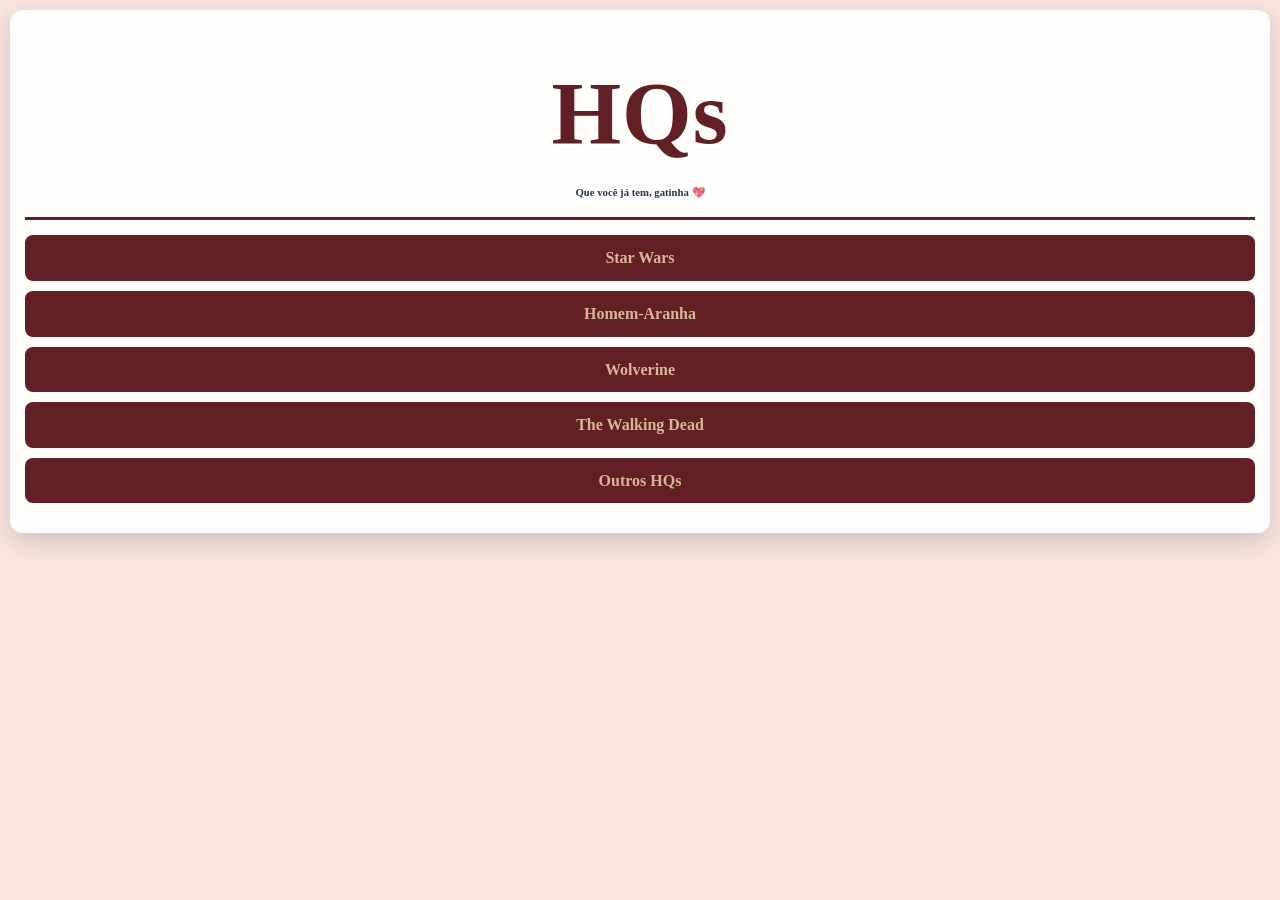
<file: index.html>
<!DOCTYPE html>
<html lang="PT-BR">
  <head>
    <meta charset="UTF-8" />
    <meta name="viewport" content="width=device-width, initial-scale=1.0" />
    <link rel="stylesheet" href="./index.css"/>
    <title>Banco de Dados de HQs</title>
  </head>
  <body>
    <div class="container">
      <header>
        <h1><a href="#inicio">HQs</a></h1>
        <h6>Que você já tem, gatinha 💖</h6>
      </header>

      <nav class="inicio">
        <ul>
          <li><a href="#star_wars">Star Wars</a></li>
          <li><a href="#homem_aranha">Homem-Aranha</a></li>
          <li><a href="#wolverine">Wolverine</a></li>
          <li><a href="#the_walking_dead">The Walking Dead</a></li>
          <li><a href="#outros">Outros HQs</a></li>
        </ul>
      </nav>

      <main>
        <section id="star_wars" class="subsecao">
          <h2>Star Wars</h2>
          <div class="sql-block">
            <table>
              <thead>
                <tr>
                  <th>Editora</th>
                  <th>Nome</th>
                  <th>Ano</th>
                  <th>Número</th>
                </tr>
              </thead>
              <tbody>
                <tr>
                  <td>Panini Comics</td>
                  <td>Star Wars - O Esquadrão Perdido (Darth Vader)</td>
                  <td>2015</td>
                  <td>Volume 1</td>
                </tr>
                <tr>
                  <td>Panini Comics</td>
                  <td>Star Wars Legends - À Mercê de Darth Vader</td>
                  <td>2015</td>
                  <td>002</td>
                </tr>
                <tr>
                  <td>Panini Comics</td>
                  <td>Star Wars - Darth Vader</td>
                  <td>2015</td>
                  <td>002</td>
                </tr>
                <tr>
                  <td>Panini Comics</td>
                  <td>Star Wars Darth Vader - Alianças Sombrias</td>
                  <td>2015</td>
                  <td>003</td>
                </tr>
                <tr>
                  <td>Panini Comics</td>
                  <td>Star Wars - Luke Skywalker Ao Ataque!</td>
                  <td>2015</td>
                  <td>003</td>
                </tr>
                <tr>
                  <td>Panini Comics</td>
                  <td>Star Wars Legends - Assalto Rebelde</td>
                  <td>2017</td>
                  <td>12</td>
                </tr>
                <tr>
                  <td>Panini Comics</td>
                  <td>Star Wars Legends - Matrimônio Sangrento</td>
                  <td>2015</td>
                  <td>13</td>
                </tr>
              </tbody>
            </table>
          </div>
        </section>

        <section id="wolverine" class="subsecao">
          <h2>Wolverine HQs</h2>
          <div class="sql-block">
            <table>
              <thead>
                <tr>
                  <th>Editora</th>
                  <th>Nome</th>
                  <th>Ano</th>
                  <th>Número</th>
                </tr>
              </thead>
              <tbody>
                <tr>
                  <td>Editora Abril</td>
                  <td>
                    Wolverine e Kitty Pryde - Dois X-Men em Conflito no Japão!
                  </td>
                  <td>1989</td>
                  <td>1</td>
                </tr>
                <tr>
                  <td>Abril Jovem</td>
                  <td>Wolverine Versus Homem-Aranha</td>
                  <td>1992</td>
                  <td>15</td>
                </tr>
                <tr>
                  <td>Abril Jovem</td>
                  <td>Wolverine - Arma Mortífera</td>
                  <td>1995</td>
                  <td>42</td>
                </tr>
                <tr>
                  <td>Abril Jovem</td>
                  <td>Wolverine - Massacre (Fase 12)</td>
                  <td>1998</td>
                  <td>80</td>
                </tr>
                <tr>
                  <td>Abril Jovem</td>
                  <td>Wolverine</td>
                  <td>1998</td>
                  <td>81</td>
                </tr>
                <tr>
                  <td>Abril Jovem</td>
                  <td>Wolverine</td>
                  <td>1998</td>
                  <td>82</td>
                </tr>
                <tr>
                  <td>Abril</td>
                  <td>Wolverine - Futuro Esquecido!</td>
                  <td>1999</td>
                  <td>93</td>
                </tr>
                <tr>
                  <td>Abril</td>
                  <td>Wolverine - Vingança e Grandes Revelações</td>
                  <td>1999</td>
                  <td>94</td>
                </tr>
                <tr>
                  <td>Abril</td>
                  <td>Wolverine - O Triunfo do Dentes de Sabre!</td>
                  <td>2000</td>
                  <td>95</td>
                </tr>
                <tr>
                  <td>Abril</td>
                  <td>
                    Wolverine - O Resgate do Professor Xavier (Parte Final)
                  </td>
                  <td>2000</td>
                  <td>97</td>
                </tr>
                <tr>
                  <td>Abril</td>
                  <td>Wolverine</td>
                  <td>2000</td>
                  <td>99</td>
                </tr>
              </tbody>
            </table>
          </div>
        </section>

        <section id="homem_aranha" class="subsecao">
          <h2>Homem-Aranha HQs</h2>
          <div class="sql-block">
            <table>
              <thead>
                <tr>
                  <th>Editora</th>
                  <th>Nome</th>
                  <th>Ano</th>
                  <th>Número</th>
                </tr>
              </thead>
              <tbody>
                <tr>
                  <td>Abril Jovem</td>
                  <td>A Teia do Aranha - Hulk Esmaga!</td>
                  <td>1996</td>
                  <td>84</td>
                </tr>
                <tr>
                  <td>Abril Jovem</td>
                  <td>O Homem-Aranha - Massacre (Fase 2)</td>
                  <td>1998</td>
                  <td>183</td>
                </tr>
                <tr>
                  <td>Abril Jovem</td>
                  <td>O Homem-Aranha - A Saga do Clone (Penúltimo Capítulo)</td>
                  <td>1998</td>
                  <td>186</td>
                </tr>
                <tr>
                  <td>Abril</td>
                  <td>O Homem-Aranha - Presa do Abutre</td>
                  <td>1999</td>
                  <td>190</td>
                </tr>
                <tr>
                  <td>Abril</td>
                  <td>O Homem-Aranha - Octopus Vive!</td>
                  <td>1999</td>
                  <td>191</td>
                </tr>
                <tr>
                  <td>Abril</td>
                  <td>O Homem-Aranha - A Morte de Venom</td>
                  <td>1999</td>
                  <td>195</td>
                </tr>
                <tr>
                  <td>Abril</td>
                  <td>O Homem-Aranha - Temporada de Caça (Parte I)</td>
                  <td>1999</td>
                  <td>196</td>
                </tr>
                <tr>
                  <td>Abril</td>
                  <td>O Homem-Aranha - O Pulo da Gata!</td>
                  <td>2000</td>
                  <td>199</td>
                </tr>
                <tr>
                  <td>Abril</td>
                  <td>O Homem-Aranha - Um Novo Começo!</td>
                  <td>2000</td>
                  <td>201</td>
                </tr>
                <tr>
                  <td>Abril</td>
                  <td>O Homem-Aranha - "Eu Quero Sua Vida!"</td>
                  <td>2000</td>
                  <td>204</td>
                </tr>
                <tr>
                  <td>Abril</td>
                  <td>O Homem-Aranha - A Volta do Rei do Crime!</td>
                  <td>2000</td>
                  <td>205</td>
                </tr>
              </tbody>
            </table>
          </div>
        </section>

        <section id="the_walking_dead" class="subsecao">
          <h2>The Walking Dead HQs</h2>
          <div class="sql-block">
            <table>
              <thead>
                <tr>
                  <th>Editora</th>
                  <th>Mês</th>
                  <th>Ano</th>
                  <th>Número</th>
                </tr>
              </thead>
              <tbody>
                <tr>
                  <td>HQM</td>
                  <td>Outubro</td>
                  <td>2012</td>
                  <td>1</td>
                </tr>
                <tr>
                  <td>HQM</td>
                  <td>Novembro</td>
                  <td>2012</td>
                  <td>2</td>
                </tr>
                <tr>
                  <td>HQM</td>
                  <td>Dezembro</td>
                  <td>2012</td>
                  <td>3</td>
                </tr>
                <tr>
                  <td>HQM</td>
                  <td>Janeiro</td>
                  <td>2013</td>
                  <td>4</td>
                </tr>
                <tr>
                  <td>HQM</td>
                  <td>Fevereiro</td>
                  <td>2013</td>
                  <td>5</td>
                </tr>
                <tr>
                  <td>HQM</td>
                  <td>Março</td>
                  <td>2013</td>
                  <td>6</td>
                </tr>
                <tr>
                  <td>HQM</td>
                  <td>Abril</td>
                  <td>2013</td>
                  <td>7</td>
                </tr>
                <tr>
                  <td>HQM</td>
                  <td>Maio</td>
                  <td>2013</td>
                  <td>8</td>
                </tr>
                <tr>
                  <td>HQM</td>
                  <td>Junho</td>
                  <td>2013</td>
                  <td>9</td>
                </tr>
              </tbody>
            </table>
          </div>
        </section>

        <section id="outros" class="subsecao">
          <h2>HQs sem Seção</h2>
          <div class="sql-block">
            <table>
              <thead>
                <th>Editora</th>
                <th>Nome</th>
                <th>Ano</th>
                <th>Número</th>
              </thead>
              <tbody>
                <tr>
                  <td>Abril</td>
                  <td>Marvel 99</td>
                  <td>1999</td>
                  <td>5</td>
                </tr>
                <tr>
                  <td>Abril Jovem</td>
                  <td>
                    O Melhor de Batman - Batman: Ano Dois & A Morte de Robin
                  </td>
                  <td>1996</td>
                  <td>5</td>
                </tr>
                <tr>
                  <td>Panini Comics</td>
                  <td>Batman - Do Inferno</td>
                  <td>2015</td>
                  <td>39</td>
                </tr>
              </tbody>
            </table>
          </div>
        </section>
      </main>
    </div>
  </body>
</html>
</file>
<file: index.css>
:root {
  --primary-color: #632024;
  --secondary-color: #6f4d38;
  --dark-color: #25344f;
  --info-color: #617891;
  --light-color: #d5b893;
}

* {
  margin: 0;
  padding: 0;
  box-sizing: border-box;
  font-family: Georgia, "Times New Roman", Times, serif;
}

html {
  background-color: #f8e3df;
}

body {
  line-height: 1.6;
  color: var(--dark-color);
  display: block;
  padding: 10px;
}

.container {
  width: 100%;
  max-width: 100%;
  background-color: rgba(255, 255, 255, 0.95);
  box-shadow: 0 8px 25px rgba(0, 0, 0, 0.15);
  border-radius: 12px;
  padding: 15px;
}

header {
  text-align: center;
  padding: 1rem 0;
  border-bottom: 3px solid var(--primary-color);
}

header h1 {
  font-size: 7vw;
  letter-spacing: 1px;
}

header a{
  text-decoration: none;
  color: var(--primary-color);
 
}

header h5 {
  color: var(--dark-color);
  font-size: 4vw;
}

nav {
  margin: 15px 0;
}

nav ul {
  list-style: none;
  display: flex;
  flex-direction: column;
  gap: 10px;
  padding: 0;
}

nav a {
  display: block;
  text-decoration: none;
  color: var(--light-color);
  font-weight: 600;
  text-align: center;
  background-color: var(--primary-color);
  padding: 10px;
  border-radius: 8px;
  transition: 0.3s;
}

nav a:hover {
  background-color: var(--secondary-color);
}

.subsecao {
  display: none;
  margin-top: 10px;
  padding: 10px;
  background-color: var(--light-color);
  border-radius: 8px;
  box-shadow: 0 5px 10px rgba(0, 0, 0, 0.1);
}

.subsecao:target {
  display: block;
}

.subsecao h2 {
  color: var(--primary-color);
  margin-bottom: 10px;
  text-align: center;
  border-bottom: 2px solid var(--primary-color);
  padding-bottom: 5px;
  font-size: 5vw;
}

.sql-block {
  overflow-x: auto;
}

table {
  border-radius: 8px;
  width: 100%;
  border-collapse: collapse;
  background-color: #fff;
  box-shadow: 0 3px 10px rgba(0, 0, 0, 0.1);
  font-size: 1.9vw;
  display: block;
  overflow-x: auto;
}

thead {
  background-color: var(--primary-color);
  color: var(--light-color);
}

th,td {
  padding: 10px;
  text-align: left;
  border-bottom: 1px solid #ccc;
  min-width: 100px;
}

tbody tr:hover {
  background-color: rgba(99, 32, 36, 0.1);
  transition: background-color 0.3s ease;
}

a,
button {
  -webkit-tap-highlight-color: transparent;
}
</file>
